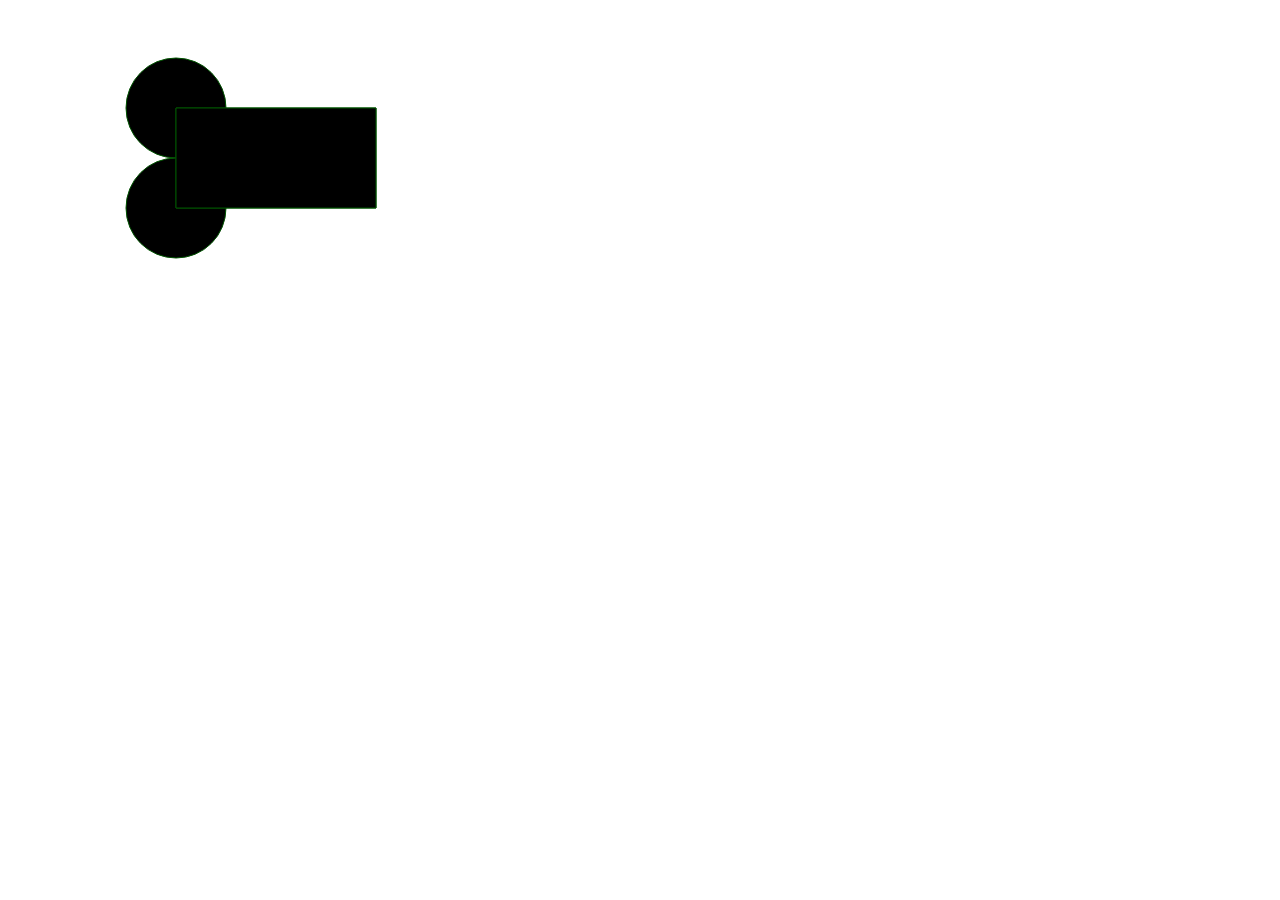
<file: aula-4.5/index.html>
<html lang="pt">
<head>
    <meta charset="UTF-8">
    <meta name="viewport" content="width=device-width, initial-scale=1.0">
    <title>Canvas Simples</title>
    <script src="script.js" defer></script>
</head>
<body>
    <canvas id="meuCanvas" width="400" height="300"></canvas>
</body>
</html>
</file>
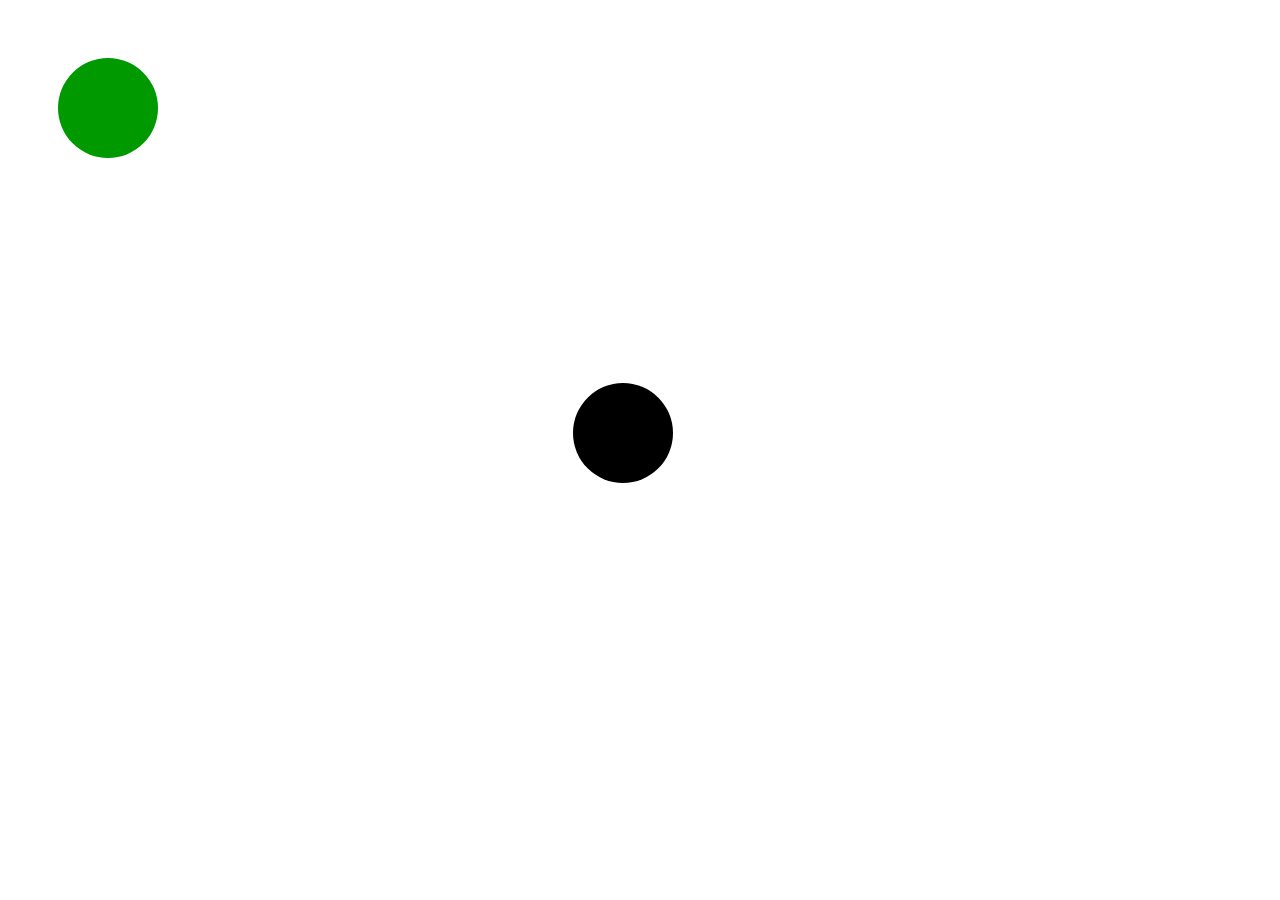
<file: aula-5/index.html>
<html lang="en">
<head>
    <meta charset="UTF-8">
    <meta name="viewport" content="width=device-width, initial-scale=1.0">
    <title>Movimentacao e tratamento de colisao</title>
</head>
<body>
    <label id="distancia"></label>
    <canvas id="meuCanvas"></canvas>
    

    <!--<script src="scriptMoveTeclado.js"></script>-->
    <script src="scriptMoveMouse.js"></script>
</body>
</html>
</file>
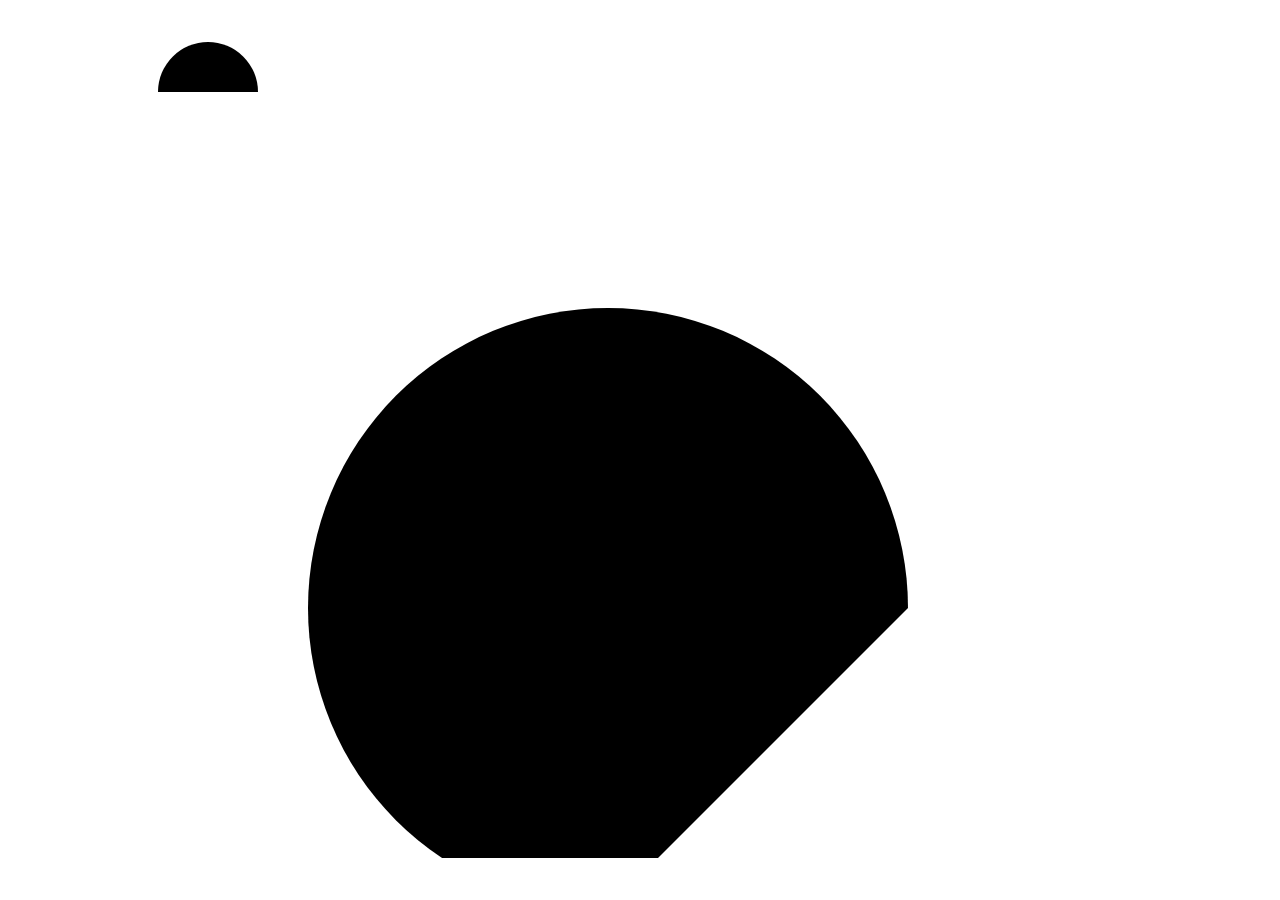
<file: aula-7/index.html>
<!DOCTYPE html>
<html lang="en">
<head>
    <meta charset="UTF-8">
    <meta name="viewport" content="width=device-width, initial-scale=1.0">
    <title>Document</title>
</head>
<body>
    <arco raio="50" posX="200" posY="200" cor="#009900" graus="180" mover="acima"></arco>
    <arco raio="300" posX="600" posY="600" cor="#990000" graus="90"></arco>

    <script src ="frameworkCanvas.js"></script>
</body>
</html>
</file>
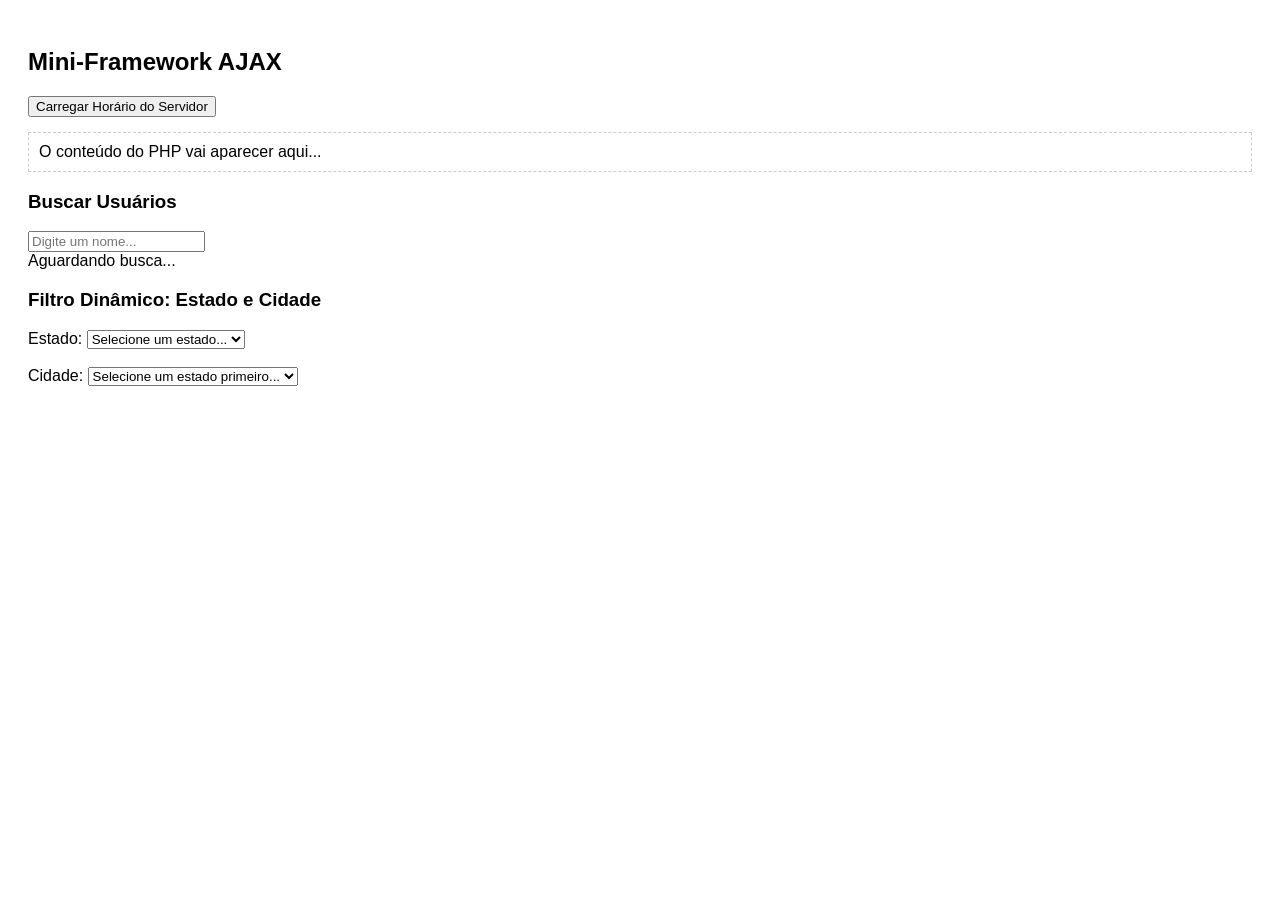
<file: Bimestre3/ajax/index.html>
<!DOCTYPE html>
<html lang="pt-br">
<head>
    <meta charset="UTF-8">
    <title>Teste do Nosso Framework AJAX</title>
    <style>
        body { font-family: sans-serif; padding: 20px; }
        #resultado { margin-top: 15px; padding: 10px; border: 1px dashed #ccc; }
    </style>
</head>
<body>
<h2>Mini-Framework AJAX</h2>
<button app-url="dados.php" app-target="#resultado" app-event="click">
    Carregar Horário do Servidor
</button>
<div id="resultado">O conteúdo do PHP vai aparecer aqui...</div>
<h3>Buscar Usuários</h3>

<!-- parte 2 -->
<input type="text"
       name="busca"
       placeholder="Digite um nome..."
       app-url="buscar.php"
       app-target="#resultado-busca"
       app-event="keyup">

<div id="resultado-busca">Aguardando busca...</div>

<!-- Parte 3 -->

<h3>Filtro Dinâmico: Estado e Cidade</h3>

<label for="estado">Estado:</label>
<select id="estado"
        name="estado"
        app-url="cidades.php"
        app-target="#cidade"
        app-event="change">
    <option value="">Selecione um estado...</option>
    <option value="SP">São Paulo</option>
    <option value="RJ">Rio de Janeiro</option>
    <option value="PR">Paraná</option>
</select>

<br><br>

<label for="cidade">Cidade:</label>
<select id="cidade">
    <option value="">Selecione um estado primeiro...</option>
</select>
<script src="app-ajax.js"></script>
</body>
</html>
</file>
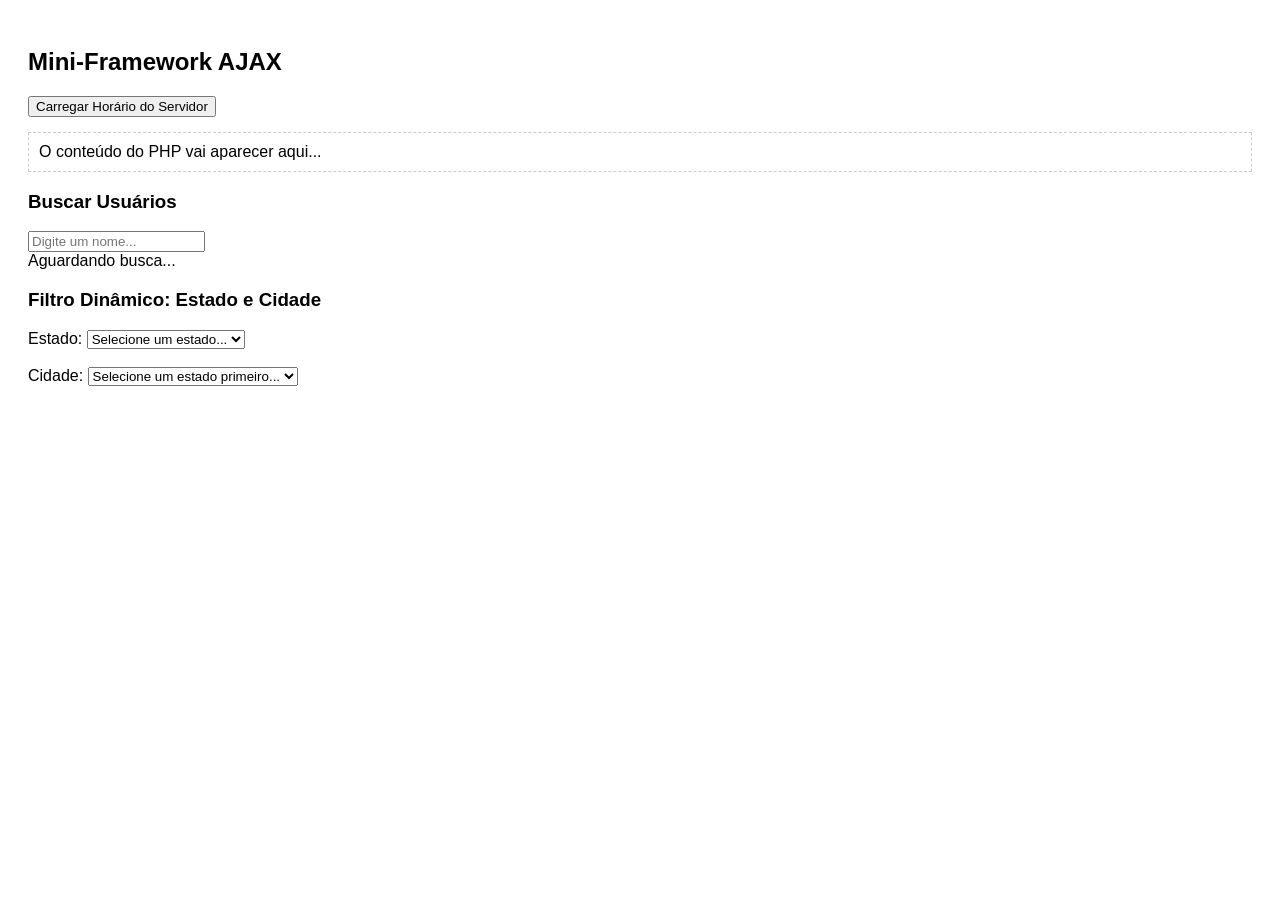
<file: Bimestre3/ajax2/index.html>
<!DOCTYPE html>
<html lang="pt-br">
<head>
    <meta charset="UTF-8">
    <title>Teste do Nosso Framework AJAX</title>
    <style>
        body { font-family: sans-serif; padding: 20px; }
        #resultado { margin-top: 15px; padding: 10px; border: 1px dashed #ccc; }
    </style>
</head>
<body>
<form>
    <h2>Mini-Framework AJAX</h2>
    <button type="button" app-url="dados.php" app-target="#resultado" app-event="click">
        Carregar Horário do Servidor
    </button>
    <div id="resultado">O conteúdo do PHP vai aparecer aqui...</div>
    <h3>Buscar Usuários</h3>

    <!-- parte 2 -->
    <input type="text"
           name="busca"
           placeholder="Digite um nome..."
           app-url="buscar.php"
           app-target="#resultado-busca"
           app-event="keyup">

    <div id="resultado-busca">Aguardando busca...</div>

    <!-- Parte 3 -->

    <h3>Filtro Dinâmico: Estado e Cidade</h3>

    <label for="estado">Estado:</label>
    <select id="estado"
            name="estado"
            app-url="cidades.php"
            app-target="#cidade"
            app-event="change">
        <option value="">Selecione um estado...</option>
        <option value="SP">São Paulo</option>
        <option value="RJ">Rio de Janeiro</option>
        <option value="PR">Paraná</option>
    </select>

    <br><br>

    <label for="cidade">Cidade:</label>
    <select id="cidade">
        <option value="">Selecione um estado primeiro...</option>
    </select>
</form>
<script src="app-ajax.js"></script>
</body>
</html>
</file>
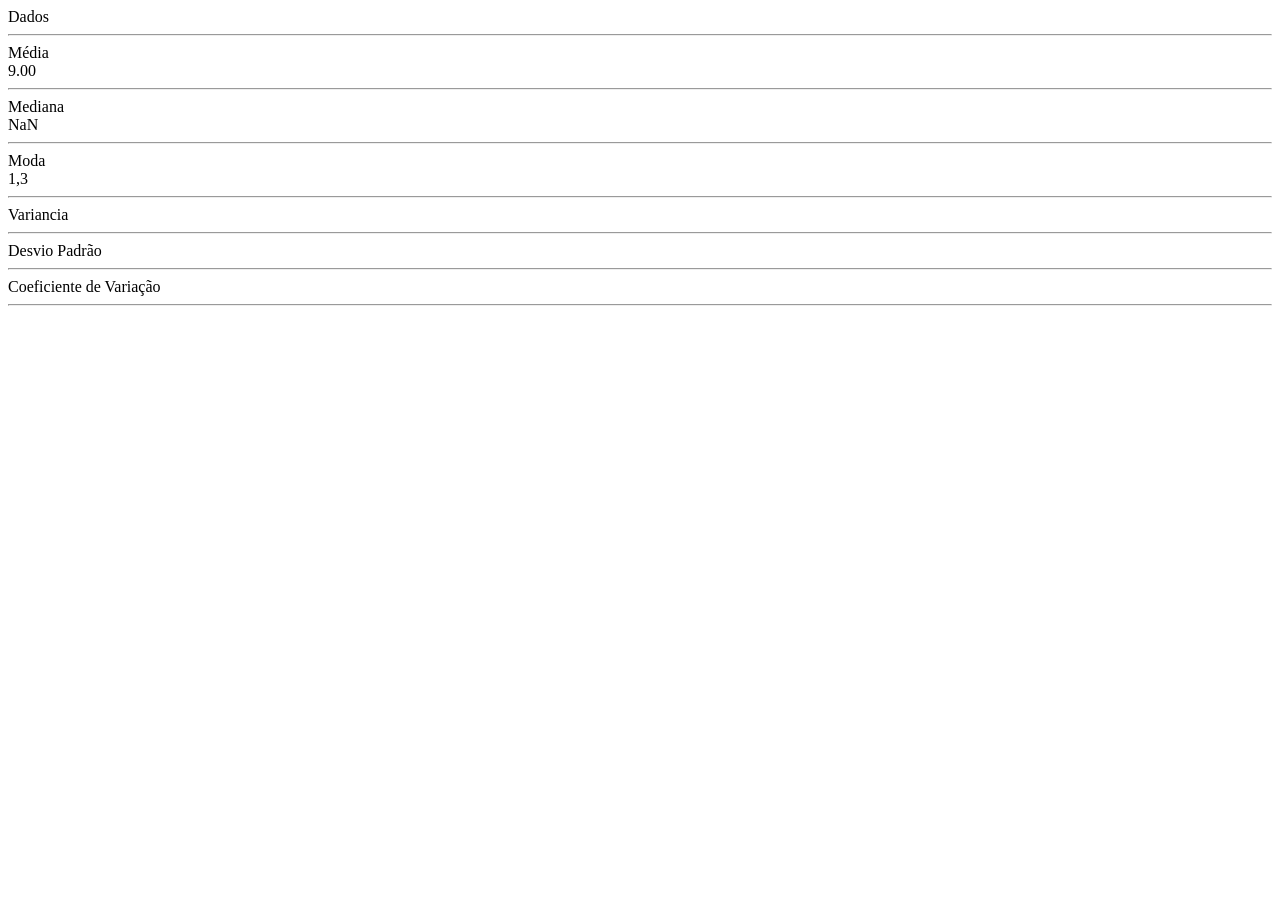
<file: Bimestre4/Guia de Estatistica Descritiva/index.html>
<!DOCTYPE html>
<html lang="en">
<head>
    <meta charset="UTF-8">
    <title>Title</title>
</head>
<body>
Dados
<div id="dados"></div><hr>
Média
<div id="media"></div><hr>
Mediana
<div id="mediana"></div><hr>
Moda
<div id="moda"></div><hr>
Variancia
<div id="variancia"></div><hr>
Desvio Padrão
<div id="desvPadrao"></div><hr>
Coeficiente de Variação
<div id="coefVariacao"></div><hr>
</body>
</html>
<script src="funcoes.js"></script>
</file>
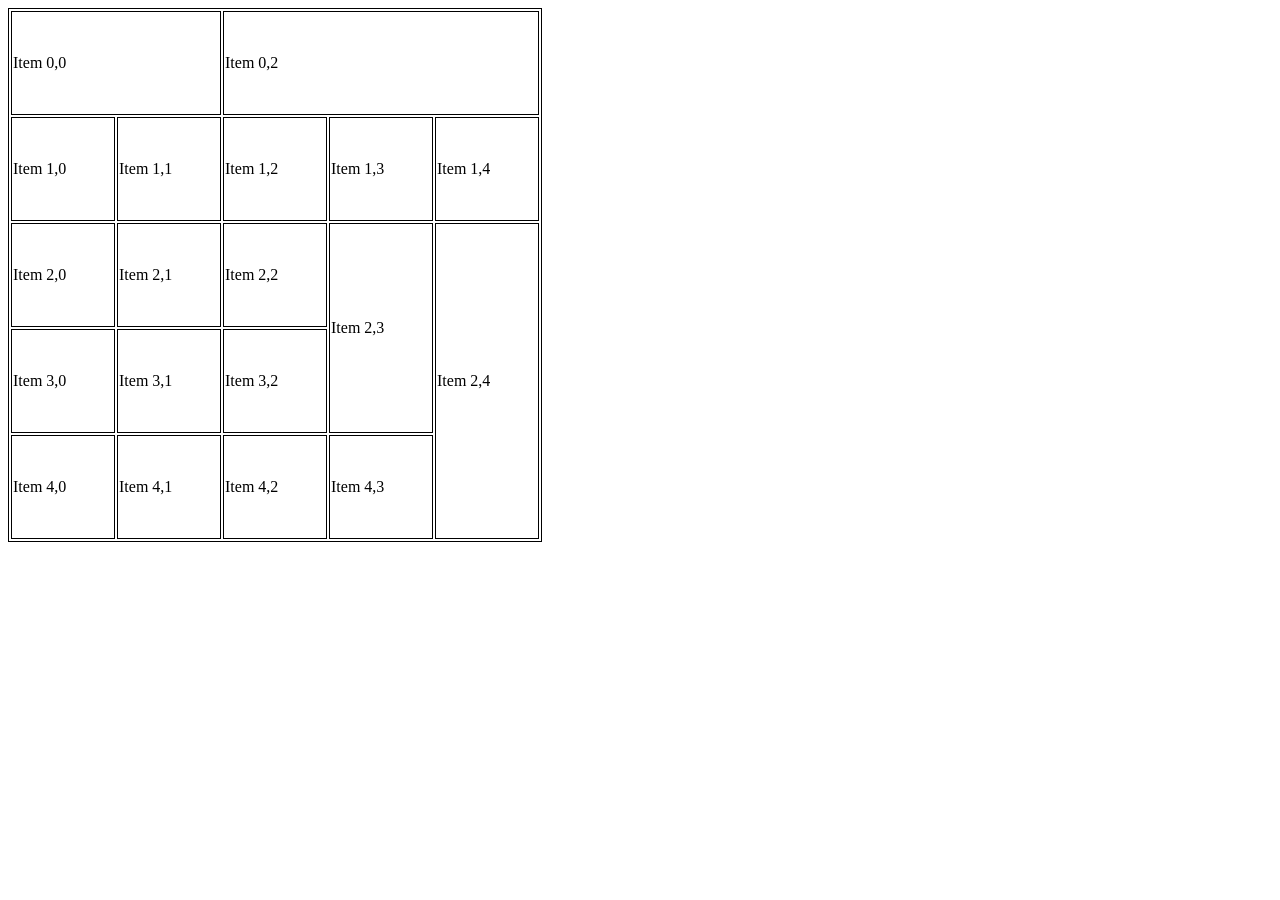
<file: atividade1/tabelaSemFwk.html>
<!DOCTYPE html>
<html lang="en">
<head>
    <meta charset="UTF-8">
    <meta name="viewport" content="width=device-width, initial-scale=1.0">
    <title>Tabela 3x3</title>
    <link rel="stylesheet" href="estiloTabela.css">
</head>
<body>
    <tabela linha="5" coluna="5" BORDA="1px solid blue">
        <expand linha="0" coluna="0" tamanho="2" tipo="coluna"></expand>
        <expand linha="0" coluna="2" tamanho="3" tipo="coluna"></expand>
        <expand linha="2" coluna="4" tamanho="3" tipo="linha"></expand>
        <expand linha="2" coluna="3" tamanho="2" tipo="linha"></expand>
    </tabela>
</body>
</html>
<script src="fwkTabela.js"></script>
</file>
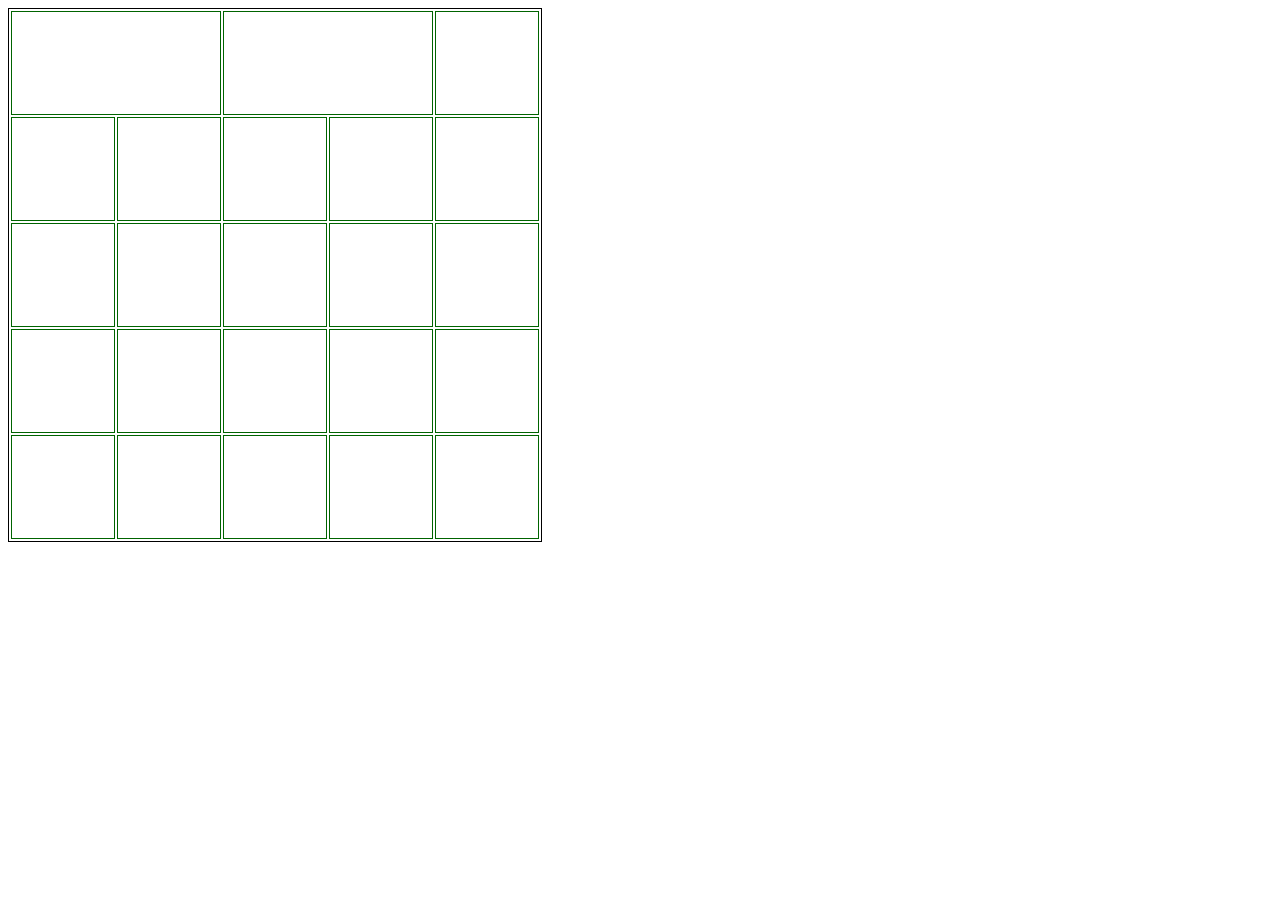
<file: aula-1/tabelaSemFwk.html>
<!DOCTYPE html>
<html lang="en">
<head>
    <meta charset="UTF-8">
    <meta name="viewport" content="width=device-width, initial-scale=1.0">
    <title>Tabela 3x3</title>
    <link rel="stylesheet" href="estiloTabela.css">
</head>
<body>
    <tabela linha="5" coluna="5" colspan="0 0 2;0 2 2"></tabela> 

</body>

</html>

<script src="fwkTabela.js"></script>
</file>
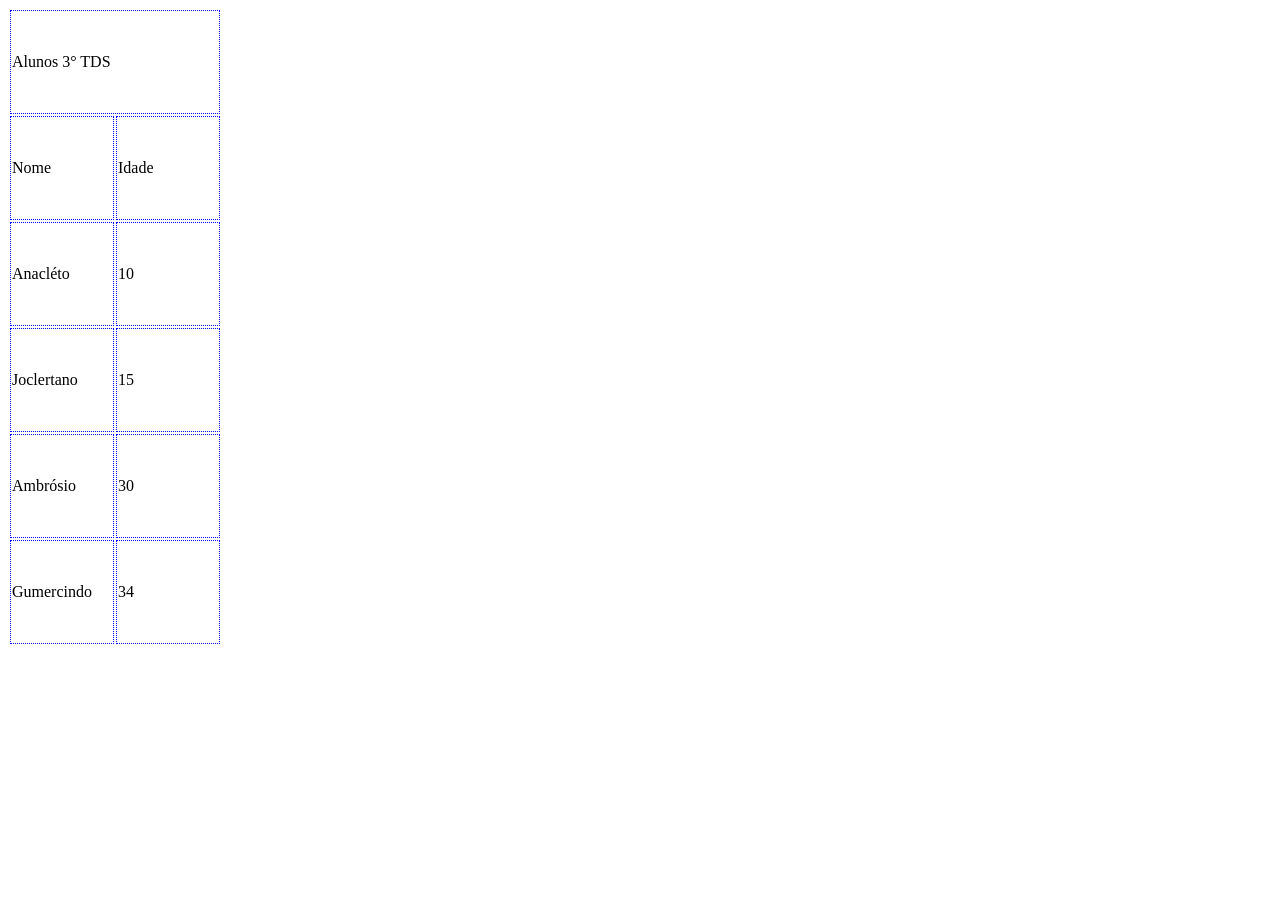
<file: aula-3/tabelaSemFwk.html>
<!DOCTYPE html>
<html>
<head>
    <meta charset="UTF-8">
    <title>Tabela personalizada</title>
    <link rel="stylesheet" href="estiloTabela.css">
</head>
<body>
<tabela linha="6" coluna="2" borda="1px dotted blue">
    <expand linha="0" coluna="0" tamanho="2" tipo="linha"></expand>
    
    <dados>
            Alunos 3° TDS
            Nome | Idade
            Anacléto | 10
            Joclertano | 15
            Ambrósio | 30
            Gumercindo | 34

    </dados>
    
</tabela>
</body>
</html>
<script src="fwkTabela_v2.js"></script>
</file>
<file: atividade1/estiloTabela.css>
table{
    border: 1px black solid;
}
td{
    border: 1px black solid;
    width: 100px;
    height: 100px;
}
</file>
<file: aula-1/estiloTabela.css>
table {
    border: 1px black solid;
}

td {
    border: 1px darkgreen solid;
    width: 100px;
    height: 100px;
}
</file>
<file: aula-3/estiloTabela.css>
table{
    --cor-borda: black;
    --tipo-borda : solid;
    --tamanho-borda:1px;
}

td{
    border: var(--tamanho-borda) var(--cor-borda)var(--tipo-borda);
    width: 100px;
    height: 100px;
}

dados {
    display: none;
}
</file>
